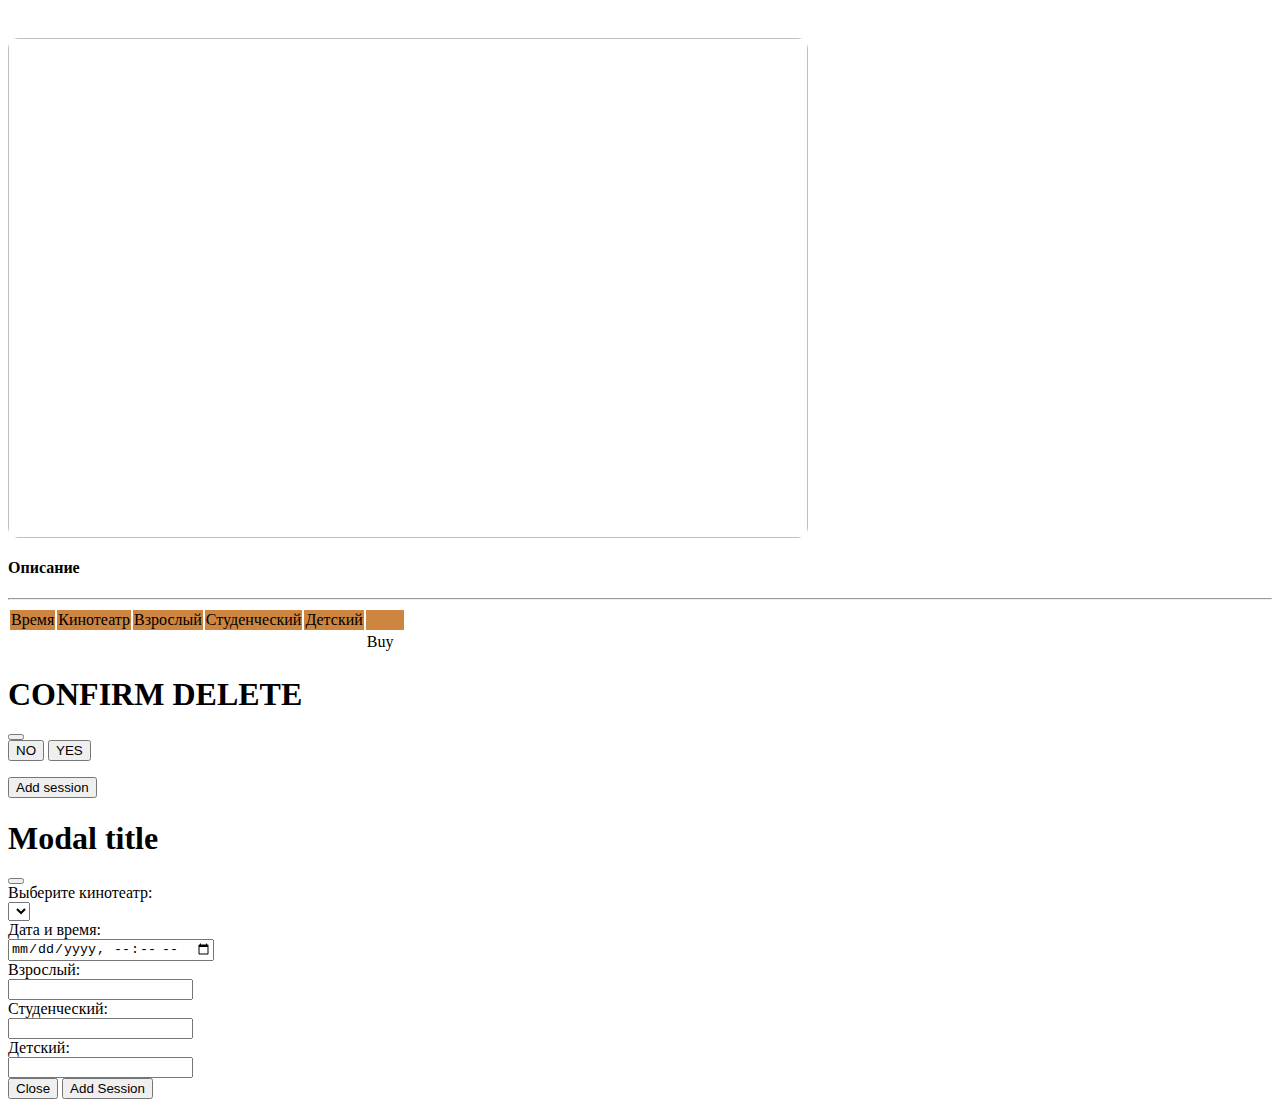
<file: src/main/resources/templates/details.html>
<html lang="en"

      xmlns:th="http://www.thymeleaf.org"
      xmlns:layout="http://www.ultraq.net.nz/thymeleaf/layout"
      xmlns:sec="http://www.thymeleaf.org/thymeleaf-extras-springsecurity5"
      layout:decorate="layout/main.html">

<div layout:fragment="secondFragment" style="">
    <div class="container" style="color:black;background-color:white;min-height: 800px;padding-top:10px;">
        <div class="row mt-2">

            <div class="col-4">
                <h2 style="background-color: #3dd5f3"  class="text-center" th:text="${film.name}"><i class="fa-regular fa-user"></i></h2>
            </div>
            <div class="col-8">
                <img th:src="${film.imgUrl}" style="width: 800px;height: 500px;border-radius: 10px;">
            </div>

        </div>
        <div class="row mt-1">
            <h4>Описание</h4>
        </div>
        <div class="row mt-1">
            <p th:text="${film.description}"></p>
        </div>
        <hr style="color: black;">


        <div class="row">
            <table class="table ">
                <thead style="background-color: peru">
                <tr>
                    <td>Время</td>
                    <td>Кинотеатр</td>
                    <td>Взрослый</td>
                    <td>Студенческий</td>
                    <td>Детский</td>
                    <td style="width: 10%;"></td>
                </tr>
                </thead>
                <tbody>
                <tr style="margin:30px;" th:each="ses:${sessions}">



                    <td ><strong th:text="${#temporals.format(ses.localDateTime,'HH:mm dd.MM.yyyy ') }"></strong></td>



                    <td th:text="${ses.cinema.name}"></td>
                    <td th:text="${ses.adultPrice}"></td>
                    <td th:text="${ses.studentPrice}"></td>
                    <td th:text="${ses.childPrice}"></td>
                    <td><!--                        //seans id-->
                        <a class="btn btn-primary" th:href="@{'/seansy/'+${ses.id}}">Buy</a>
                    </td>
                </tr>
                </tbody>
            </table>


            <script type="text/javascript">
                function openDeleteModal(id) {
                    var myModal = new bootstrap.Modal(document.getElementById("deleteCategory"), {});
                    myModal.show();
                    loadSeats();
                }

                function loadSeats() {
                }

            </script>
            <div class="modal fade" id="deleteCategory" data-bs-backdrop="static" data-bs-keyboard="false" tabindex="-1"
                 aria-labelledby="staticBackdropLabel" aria-hidden="true">
                <div class="modal-dialog modal-lg">
                    <div class="modal-content">
                        <div class="container">
                            <form th:action="@{'/delete-category'}" method="post">
                                <div class="modal-header">
                                    <h1 class="modal-title fs-5">CONFIRM DELETE</h1>
                                    <button type="button" class="btn-close" data-bs-dismiss="modal"
                                            aria-label="Close"></button>
                                </div>
                                <div class="modal-body">
                                    <div class="row">
                                        <div class="col-12">
                                            <div class="row">
                                                <div class="col-9 mx-auto">
                                                    <div class="container">
                                                        <div class="row mx-auto">
                                                            <i class="fa-solid fa-display text-center"
                                                               style="font-size: 100px;"></i>
                                                        </div>
                                                        <div class="row" id="seats">

                                                        </div>
                                                    </div>
                                                </div>
                                            </div>
                                        </div>
                                    </div>
                                </div>

                                <div class="modal-footer">
                                    <button type="button" class="btn btn-secondary" data-bs-dismiss="modal">NO</button>
                                    <button type="submit" class="btn btn-danger">YES</button>
                                </div>
                            </form>
                        </div>
                    </div>
                </div>
            </div>
        </div>
        <div class="row mt-2 mb-2" sec:authorize="hasAnyRole('ROLE_ADMIN')">
            <!-- Button trigger modal -->
            <div class="col">
            <button type="button" class="btn btn-success" data-bs-toggle="modal" data-bs-target="#addSessionBackdrop">
                Add session
            </button>

            <!-- Modal -->
            <div class="modal fade" id="addSessionBackdrop" data-bs-backdrop="static" data-bs-keyboard="false" tabindex="-1" aria-labelledby="staticBackdropLabel" aria-hidden="true">
                <form th:action="@{'/addsession'}" method="post">
                <div class="modal-dialog">
                    <div class="modal-content">
                        <div class="modal-header">
                            <h1 class="modal-title fs-5" id="addSession">Modal title</h1>
                            <button type="button" class="btn-close" data-bs-dismiss="modal" aria-label="Close"></button>
                        </div>
                        <div class="modal-body">
                            <input type="hidden" name="film_id" th:value="${film.id}">
                            <div class="row mt-1">
                                <label>Выберите кинотеатр:</label>
                            </div>
                            <div class="row">
                                <select name="cinema_id" class="form-select">
                                    <option th:each="cin:${cinemas}" th:text="${cin.name}" th:value="${cin.id}"></option>
                                </select>
                            </div>
                            <div class="row mt-1">
                                <label>Дата и время:</label>
                            </div>
                            <div class="row mt-1">
                                <input type="datetime-local" name="datetime" class="form-control">
                            </div>

                            <div class="row mt-1">
                                <label>Взрослый:</label>
                            </div>
                            <div class="row mt-1">
                                <input type="number" name="adult_price" class="form-control">
                            </div>
                            <div class="row mt-1">
                                <label>Студенческий:</label>
                            </div>
                            <div class="row mt-1">
                                <input type="number" name="student_price" class="form-control">
                            </div>
                            <div class="row mt-1">
                                <label>Детский:</label>
                            </div>
                            <div class="row mt-1">
                                <input type="number" name="child_price" class="form-control">
                            </div>
                        </div>
                        <div class="modal-footer">
                            <button type="button" class="btn btn-secondary" data-bs-dismiss="modal">Close</button>
                            <button type="submit" class="btn btn-primary">Add Session</button>
                        </div>
                    </div>
                </div>
                </form>
            </div>

        </div>
        </div>
    </div>


</div>


</html>
</file>
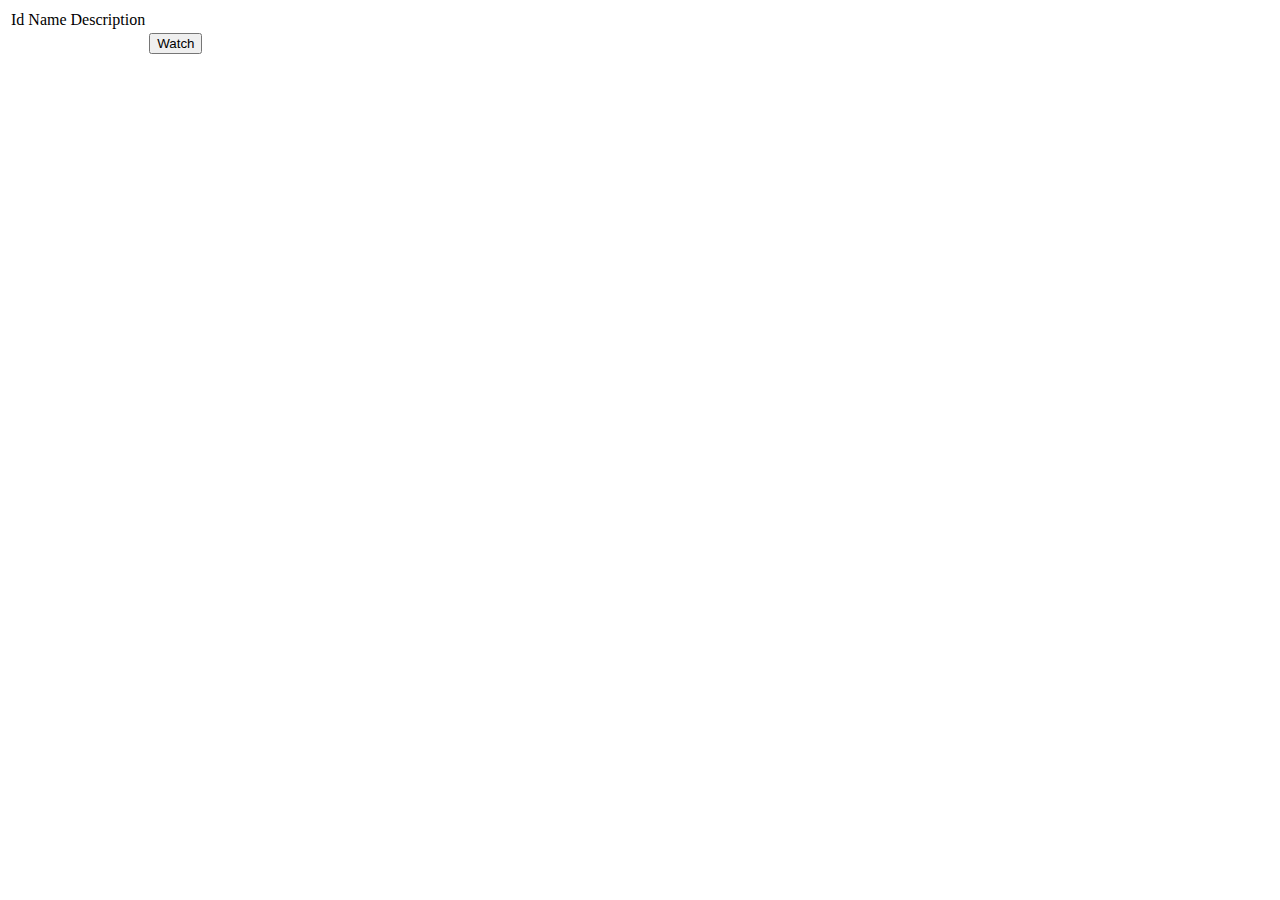
<file: src/main/resources/templates/films.html>
<!DOCTYPE html>
<html lang="en">
<head>
    <meta charset="UTF-8">
    <title>Title</title>
    <style>
        #td{
            border: 1px;
        }
    </style>
    <link rel="stylesheet" type="text/css" th:href="@{'/css/bootstrap.css'}">
</head>
<body>
  <div class="container mt-3">
    <table class="table table-striped" style="border: 1px">
        <thead>
            <tr>
                <td>Id</td>
                <td>Name</td>
                <td>Description</td>
                <td></td>
            </tr>
        </thead>
        <tbody>
            <tr th:each="film: ${films}">
                <td th:text="${film.id}"></td>
                <td th:text="${film.name}"></td>
                <td th:text="${film.description}"></td>
                <td>
                    <form th:action="@{'/details/'+${film.id}}">
                    <button type="submit" class="btn btn-success">Watch</button>
                    </form>
                </td>
            </tr>
        </tbody>
    </table>
  </div>
</body>
</html>
</file>
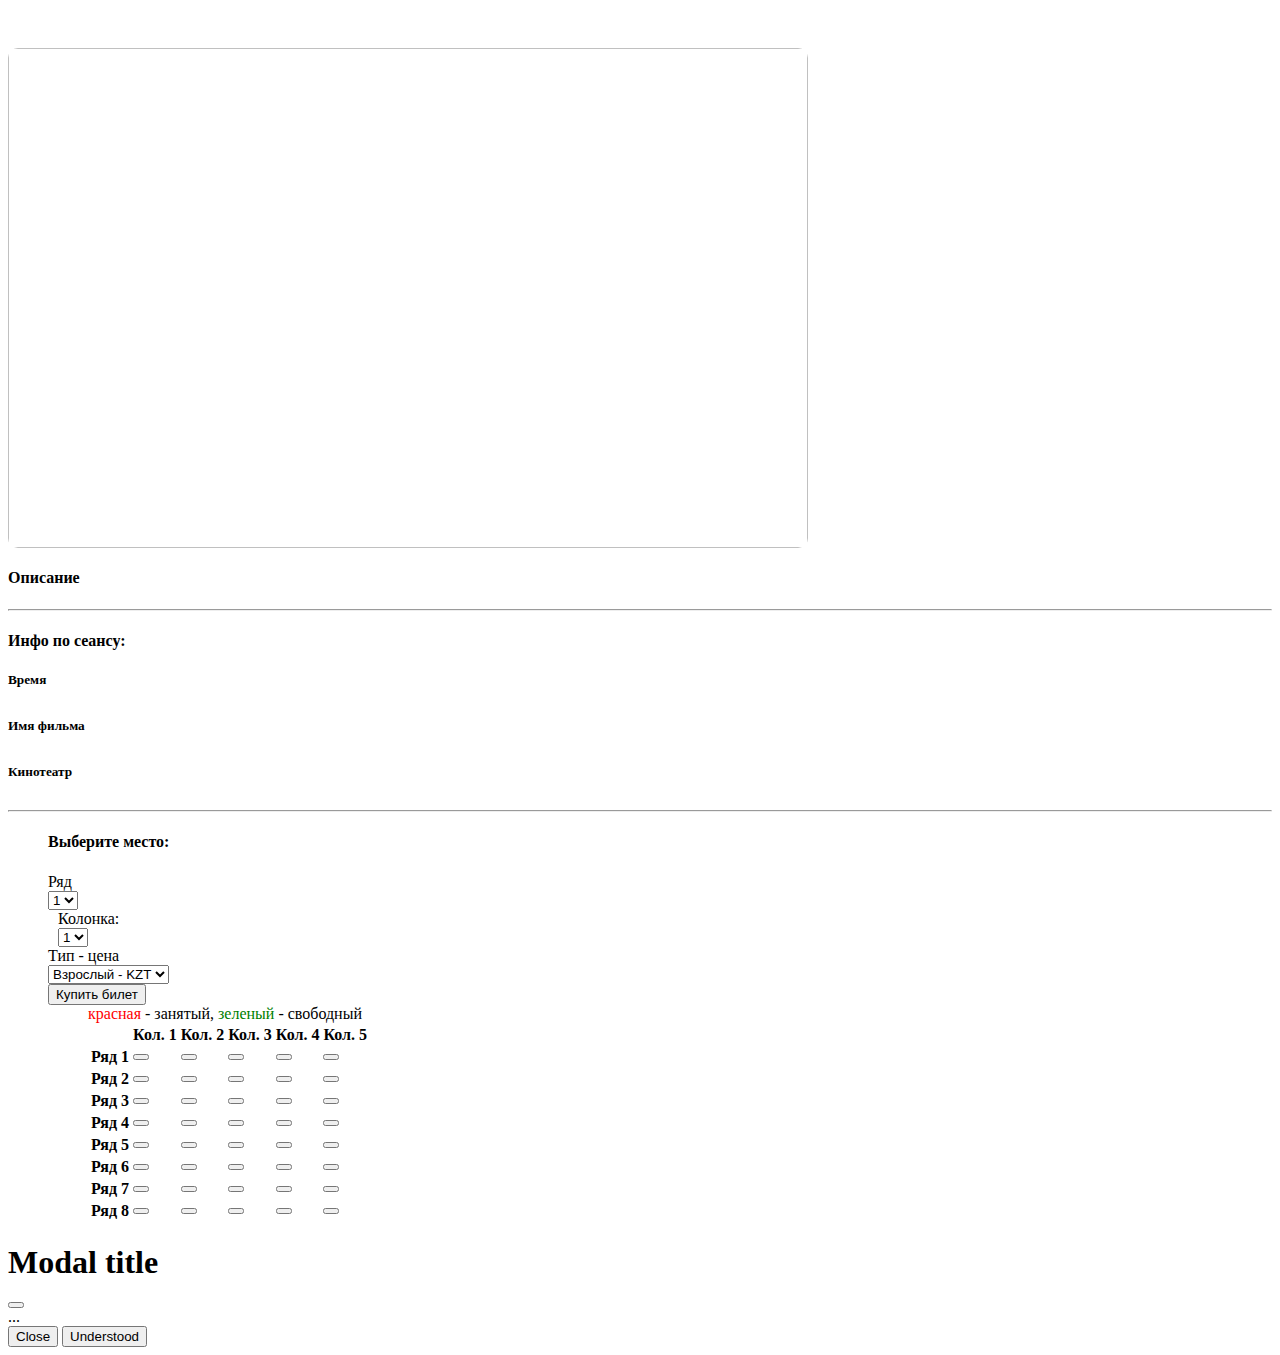
<file: src/main/resources/templates/seans.html>
<html lang="en"

      xmlns:th="http://www.thymeleaf.org"
      xmlns:layout="http://www.ultraq.net.nz/thymeleaf/layout"
      xmlns:sec="http://www.thymeleaf.org/thymeleaf-extras-springsecurity5"
      layout:decorate="layout/main.html">

<div layout:fragment="secondFragment" style="">
    <div class="container" style="color:black;background-color:white;min-height: 800px;padding-top:10px;">
        <div class="row mt-2">
                <p  style="font-size:30px;background-color: blueviolet " class="text-center" th:text="${ses.film.name}"></p>
        </div>
        <div class="row mt-2">
            <div class="col-8 mx-auto   ">
                <img th:src="${ses.film.imgUrl}" style="width: 800px;height: 500px;border-radius: 10px;">
            </div>
        </div>
        <div class="row mt-1">
            <h4>Описание</h4>
        </div>
        <div class="row mt-1">
            <p th:text="${ses.film.description}"></p>
        </div>
        <hr style="color: black;">


        <div class="row mt-2">
        <h4>Инфо по сеансу:</h4>
        </div>
        <div class="row mt-2">
            <div class="col-4">
                <h5>Время</h5>
                <p style="background-color: #3dd5f3;font-size: 30px;" th:text="${#temporals.format(ses.localDateTime,'hh:mm dd.mm.yyyy')}"></p>
            </div>
            <div class="col-4">
                <h5>Имя фильма</h5>
                <p th:text="${ses.film.name}" style="background-color: #3dd5f3;font-size: 30px;"></p>
            </div>
            <div class="col-4">
                 <h5>Кинотеатр</h5>
                <p th:text="${ses.cinema.name}" style="background-color: #3dd5f3;font-size: 30px;"></p>
            </div>
        </div>

        <hr style="color: black;">
        <form th:action="@{'/buyTicket'}" method="post">
            <input type="hidden" name="session_id" th:value="${ses.id}">
            <input type="hidden" name="user_id" th:value="${#authentication.principal.id}">
        <div class="row mt-2">
            <div class="col-4" style="padding-left: 40px;padding-right: 40px;">
                <h4>Выберите место:</h4>
                <div class="row">
                    <div class="col">
                        <div class="row mt-2">
                            <label>Ряд</label>
                        </div>
                        <div class="row mt-2">
                            <select class="form-select"  name="row_number">
                                <option value="1">1</option>
                                <option value="2">2</option>
                                <option value="3">3</option>
                                <option value="4">4</option>
                                <option value="5">5</option>
                                <option value="6">6</option>
                                <option value="7">7</option>
                                <option value="8">8</option>
                            </select>
                        </div>
                    </div>
                    <div class="col" style="margin-left: 10px">
                        <div class="row mt-2">
                            <label>Колонка:</label>
                        </div>
                        <div class="row mt-2">
                            <select class="form-select" name="col_number">
                                <option value="1">1</option>
                                <option value="2">2</option>
                                <option value="3">3</option>
                                <option value="4">4</option>
                                <option value="5">5</option>
                            </select>
                        </div>
                    </div>
                </div>

                <div class="row mt-2">
                    <label>Тип - цена</label>
                </div>

                <div class="row mt-2">
                    <select class="form-select" name="price_number">
                        <option value="1">Взрослый - <span th:text="${ses.adultPrice}"></span>KZT</option>
                        <option value="2">Студент - <span th:text="${ses.studentPrice}"></span>KZT</option>
                        <option value="3">Детский - <span th:text="${ses.childPrice}"></span>KZT</option>
                    </select>
                </div>
                <div class="row mt-3">
                    <button type="submit" class="btn btn-success">Купить билет</button>
                </div>

            </div>
            <div class="col-8" id="seatsDiv" style="padding-left: 80px;padding-right: 80px;"></div>
        </div>
        </form>
    </div>




<script type="text/javascript">
    loadSessionSeats();

    function  loadTickets(){
        //get rest
        var xmlHttp = new XMLHttpRequest();
        xmlHttp.onreadystatechange = function (){
            if(this.status == 200){

            }
        }
        xmlHttp.open("GET","/news",true);
        xmlHttp.send();
    }

    function loadSessionSeats(){

        //let tickets  = getTickets();
        var htmlCode="";

        htmlCode+="<div class='row'>";

        htmlCode+="<span class='text-center'><span style='color: red'>красная</span>  - занятый, " +
            "<span style='color: green'>зеленый</span> - свободный</span>";

        htmlCode+="</div>";
        htmlCode+="<div class='row mt-2'>";
        htmlCode+="<table class='table'>";
        htmlCode+="<tbody>";
        htmlCode+="<tr>";
        htmlCode+="<td></td>";
        htmlCode+="<td>";
        htmlCode+="<span style='font-weight: bold'>Кол. </span>";
        htmlCode+="<span style='font-weight: bold'>"+1+"</span>";
        htmlCode+="</td>";
        htmlCode+="<td>";
        htmlCode+="<span style='font-weight: bold'>Кол. </span>";
        htmlCode+="<span style='font-weight: bold'>"+2+"</span>";
        htmlCode+="</td>";
        htmlCode+="<td>";
        htmlCode+="<span style='font-weight: bold'>Кол. </span>";
        htmlCode+="<span style='font-weight: bold'>"+3+"</span>";
        htmlCode+="</td>";
        htmlCode+="<td>";
        htmlCode+="<span style='font-weight: bold'>Кол. </span>";
        htmlCode+="<span style='font-weight: bold'>"+4+"</span>";
        htmlCode+="</td>";
        htmlCode+="<td>";
        htmlCode+="<span style='font-weight: bold'>Кол. </span>";
        htmlCode+="<span style='font-weight: bold'>"+5+"</span>";
        htmlCode+="</td>";

        htmlCode+="</tr>";
        for(let i=0; i<8; i++) {
            htmlCode += "<tr>";
            htmlCode+="<td>";
            htmlCode+="<span style='font-weight: bold'>Ряд </span>";
            htmlCode+="<span style='font-weight: bold'>"+(i+1)+"</span>";
            htmlCode+="</td>";
            for (let j = 0; j < 5; j++){
                htmlCode += "<td>";


                htmlCode+="<button type='button' class='btn btn-primary' data-bs-toggle='modal' data-bs-target=''#staticBackdrop'>";
                htmlCode+="<i style='color: green' class='fa-solid fa-chair'></i>";
                htmlCode+="</button>";
                htmlCode += "</td>"
            }
            htmlCode += "</tr>";
        }
        htmlCode+="</tbody>";
        htmlCode+="</table>";
        htmlCode+="</div>";
        let divok = document.getElementById('seatsDiv');
        divok.innerHTML=htmlCode;
    }
</script>

    <!-- Modal -->
    <div class="modal fade" id="staticBackdrop" data-bs-backdrop="static" data-bs-keyboard="false" tabindex="-1" aria-labelledby="staticBackdropLabel" aria-hidden="true">
        <div class="modal-dialog">
            <div class="modal-content">
                <div class="modal-header">
                    <h1 class="modal-title fs-5" id="staticBackdropLabel">Modal title</h1>
                    <button type="button" class="btn-close" data-bs-dismiss="modal" aria-label="Close"></button>
                </div>
                <div class="modal-body">
                    ...
                </div>
                <div class="modal-footer">
                    <button type="button" class="btn btn-secondary" data-bs-dismiss="modal">Close</button>
                    <button type="button" class="btn btn-primary">Understood</button>
                </div>
            </div>
        </div>
    </div>

</div>

</html>
</file>
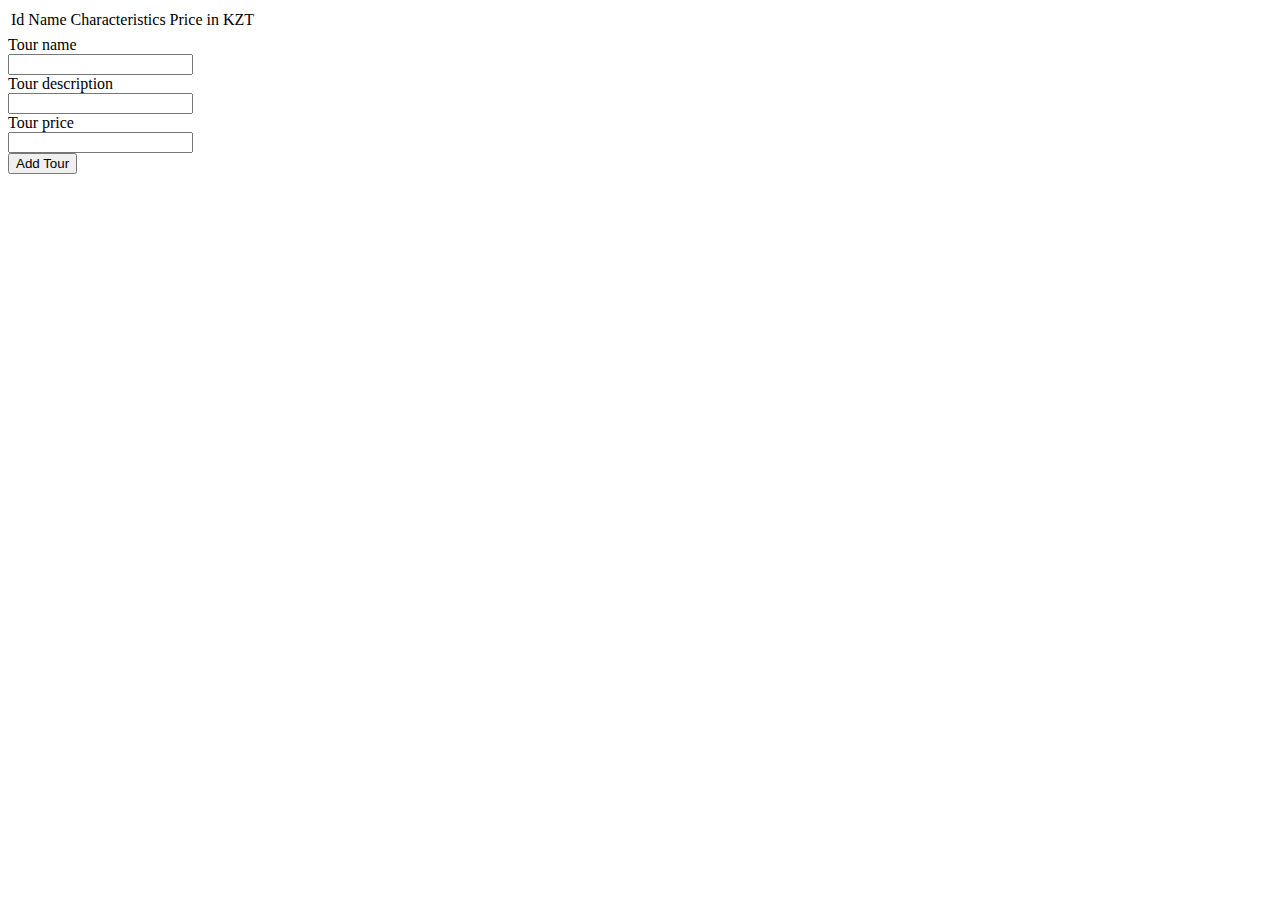
<file: src/main/resources/templates/tours.html>
<!DOCTYPE html>
<html lang="en"
      xmlns:th="http://www.thymeleaf.org">
<head>
    <meta charset="UTF-8">
    <link rel="stylesheet" type="text/css" th:href="@{'/css/bootstrap.css'}">
    <title>Title</title>
</head>
<body>
    <div class="container">
    <table class="table table-striped">
        <thead>
        <tr>
            <td>Id</td>
            <td>Name</td>
            <td>Characteristics</td>
            <td>Price in KZT</td>
        </tr>
        </thead>
        <tbody th:each="tour:${tours}" >
                <tr th:each="price: ${tour.prices}">
                    <td th:text="${tour.id}"></td>
                    <td th:text="${tour.name}"></td>
                    <td th:text="${price.description}"></td>
                    <td th:text="${price.price}"></td>
                </tr>
        </tbody>
    </table>
    <div class="row mt-1">
        <form th:action="@{'/addTour'}" method="post">
            <div class="row">
                <label>Tour name</label>
            </div>
            <div class="row">
                <input type="text" name="name" class="form-control">
            </div>
            <div class="row">
                <label>Tour description</label>
            </div>
            <div class="row">
                <input type="text" name="description" class="form-control">
            </div>
            <div class="row">
                <label>Tour price</label>
            </div>
            <div class="row">
                <input type="text" name="price" class="form-control">
            </div>

            <button type="submit" class="btn btn-success"> Add Tour</button>
        </form>
    </div>
    </div>
</body>
</html>
</file>
